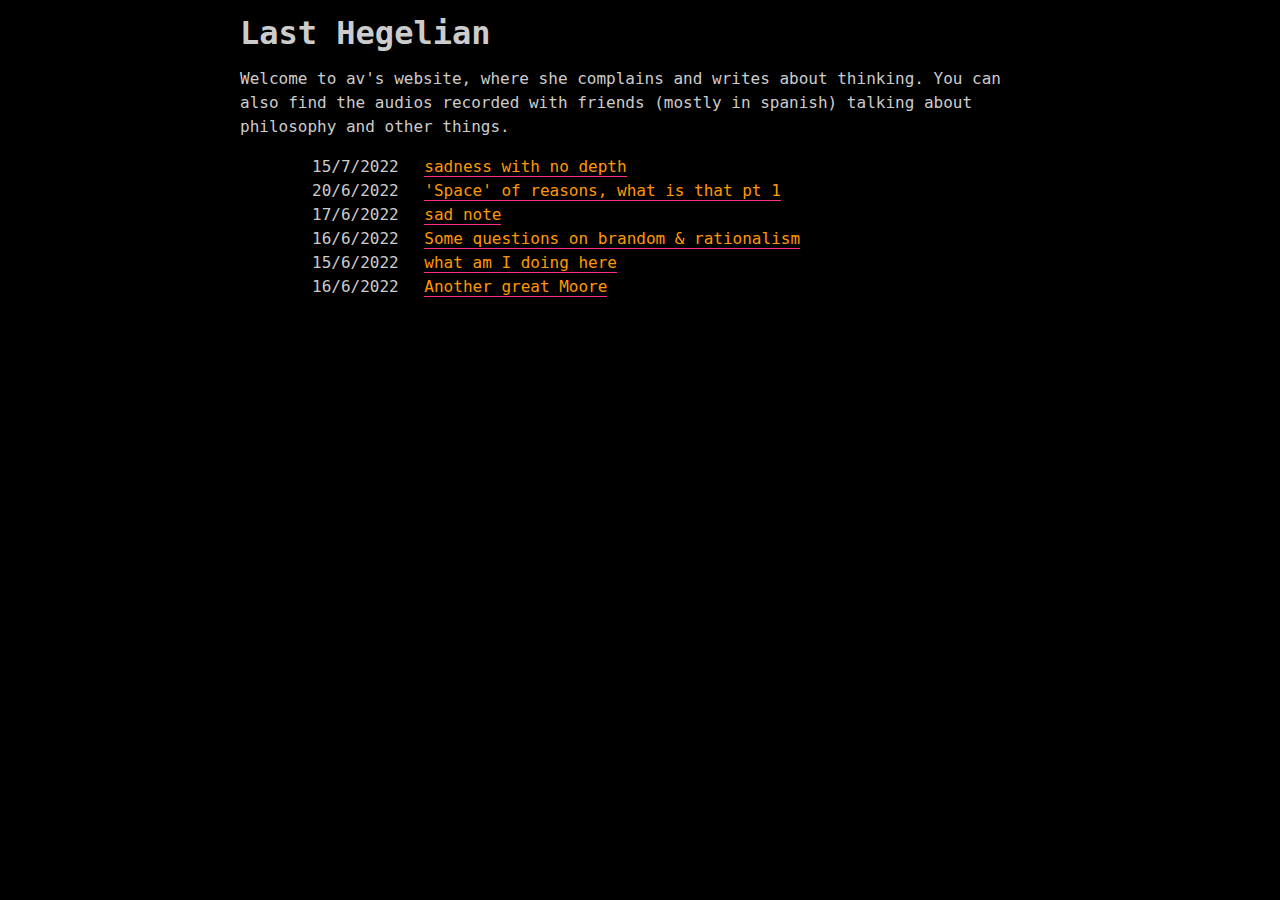
<file: index.html>
<!DOCTYPE html>
<html>
<head>
  <link rel="stylesheet" href="./style.css">
</head>
<body>

<h1>Last Hegelian</h1>
<p>Welcome to av's website, where she complains and writes about thinking. You can also find the audios recorded with friends (mostly in spanish) talking about philosophy and other things.</p>

  <section id="content">
    <ul class="posts_listing">
      
      <div id="posts">
          <div id="date" class="date-time-title">
              <time>15/7/2022</time>
          </div>
          <div class="date-time-title post">
            <a href="blog/sadagain.html"> sadness with no depth </a>
          </div>
        </div>
      
         <div id="posts">
          <div id="date" class="date-time-title">
              <time>20/6/2022</time>
          </div>
          <div class="date-time-title post">
            <a href="blog/space1.html"> 'Space' of reasons, what is that pt 1 </a>
          </div>
        </div>
      
      <div id="posts">
          <div id="date" class="date-time-title">
              <time>17/6/2022</time>
          </div>
          <div class="date-time-title post">
            <a href="blog/blog3.html"> sad note </a>
          </div>
        </div>
      
       <div id="posts">
          <div id="date" class="date-time-title">
              <time>16/6/2022</time>
          </div>
          <div class="date-time-title post">
            <a href="blog/brandomchitchat.html"> Some questions on brandom & rationalism </a>
          </div>
        </div>
      
        <div id="posts">
          <div id="date" class="date-time-title">
              <time>15/6/2022</time>
          </div>
          <div class="date-time-title post">
            <a href="blog/attempt1.html"> what am I doing here </a>
          </div>
        </div>
      
        <div id="posts">
          <div id="date" class="date-time-title">
              <time>16/6/2022</time>
          </div>
          <div class="date-time-title post">
            <a href="blog/blog2.html"> Another great Moore </a>
          </div>
        </div>
         </div>
        </div>
      
    </ul>
  </section>

    </body>
</html>
</body>
</html>
</file>
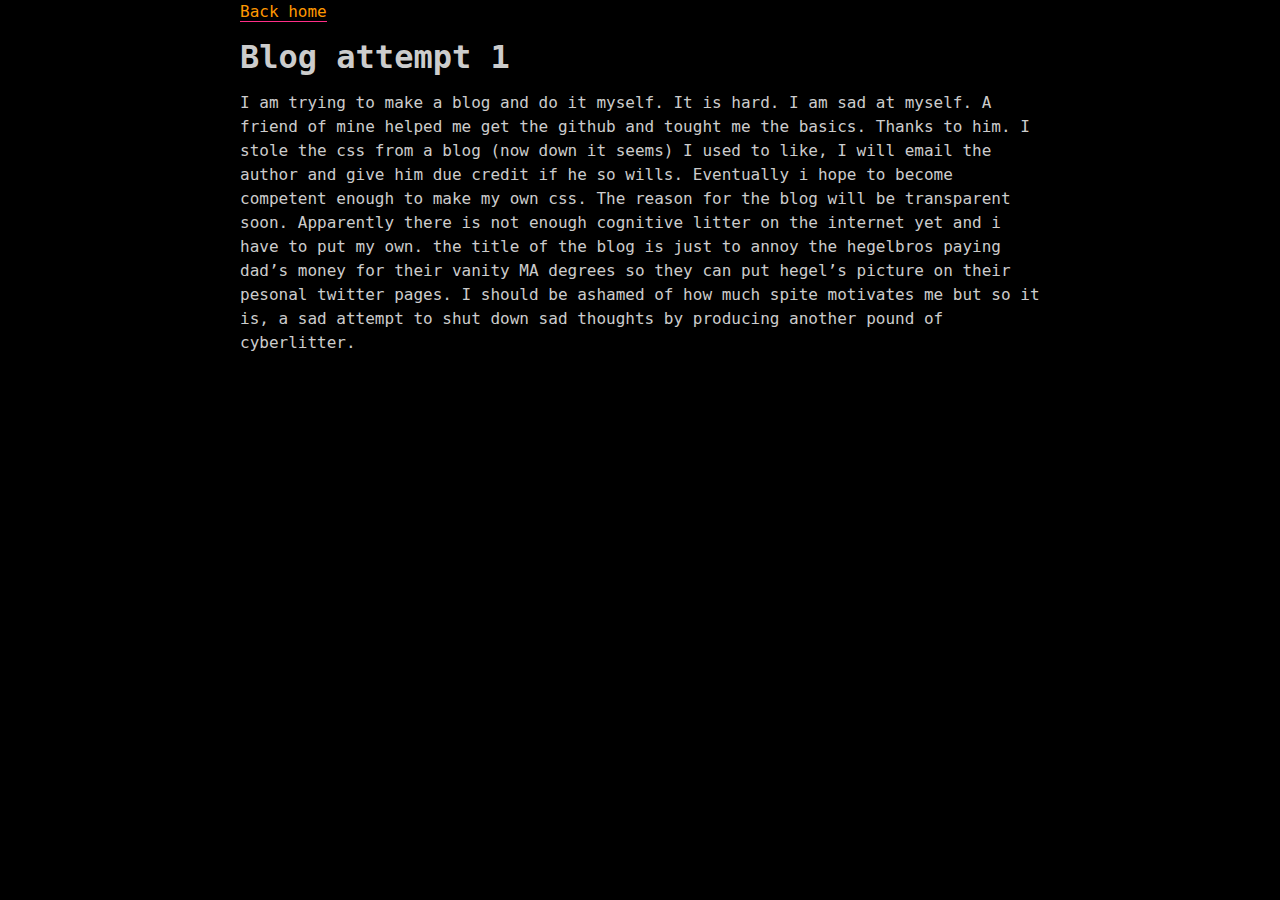
<file: blog/attempt1.html>
<!doctype html>
<html>
  <head>
  <link rel="stylesheet" href="./style.css">
</head>
  <a href="https://avra96.github.io/lasthegelian">Back home</a>
<body>

<h1>Blog attempt 1</h1>
<p>I am trying to make a blog and do it myself. It is hard. I am sad at myself.
  A friend of mine helped me get the github and tought me the basics. Thanks to him. I stole the css from a blog (now down it seems) I used to like, I will email the author and give him due credit if he so wills. Eventually i hope to become competent enough to make my own css. The reason for the blog will be transparent soon. Apparently there is not enough cognitive litter on the internet yet and i have to put my own. the title of the blog is just to annoy the hegelbros paying dad’s money for their vanity MA degrees so they can put hegel’s picture on their pesonal twitter pages. I should be ashamed of how much spite motivates me but so it is, a sad attempt to shut down sad thoughts by producing another pound of cyberlitter. </p>

</body>
</html>
</file>
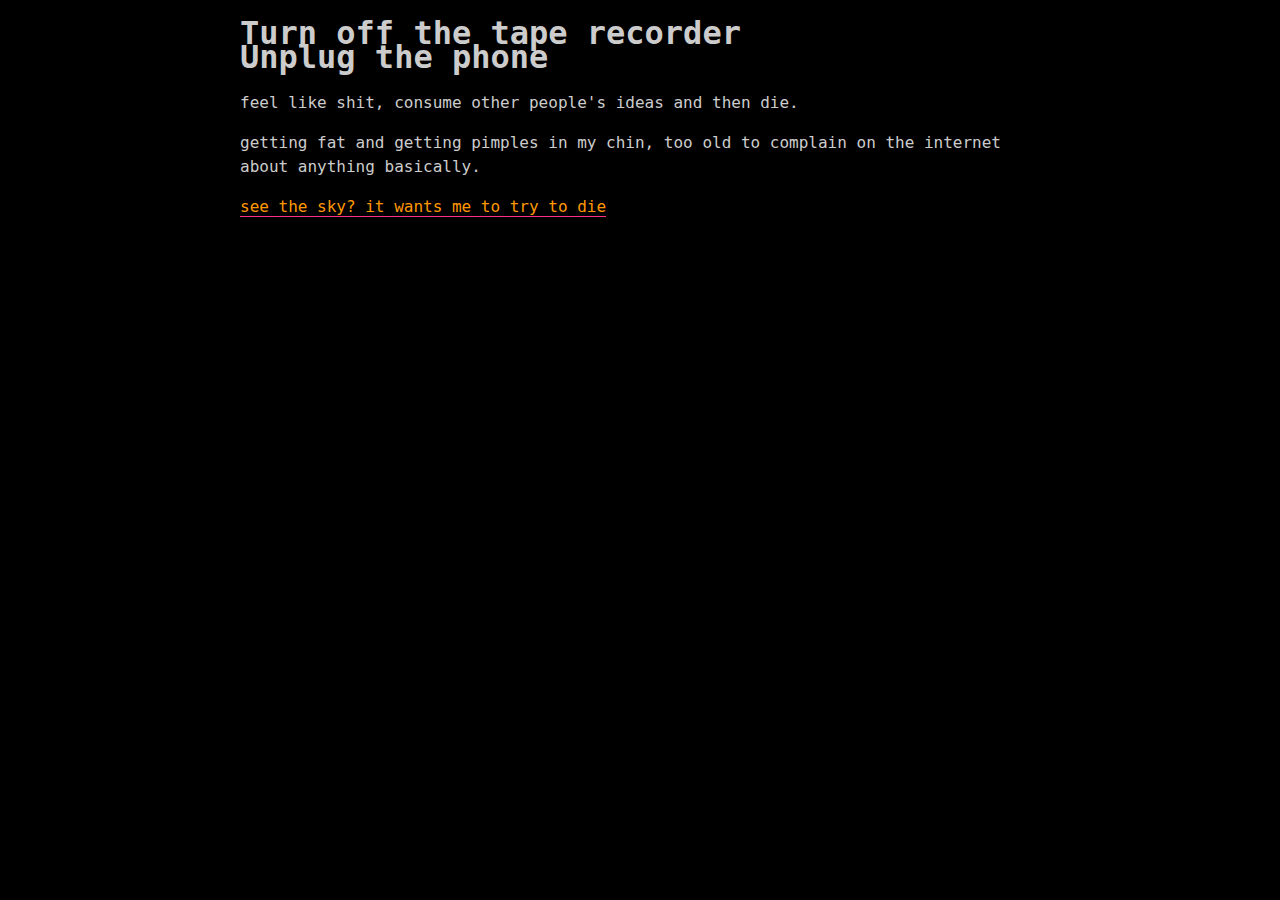
<file: blog/blog2.html>
<!doctype html>
<html>
  <head>
  <link rel="stylesheet" href="./style.css">
</head>
<body>

<h1> Turn off the tape recorder
<br> Unplug the phone </h1>
<p> feel like shit, consume other people's ideas and then die. </p>
  <p> getting fat and getting pimples in my chin, too old to complain on the internet about anything basically. </p>
  <a href="https://www.youtube.com/watch?v=IZLJHnaKph8&t=189s">see the sky? it wants me to try to die</a>

</body>
</html>
</file>
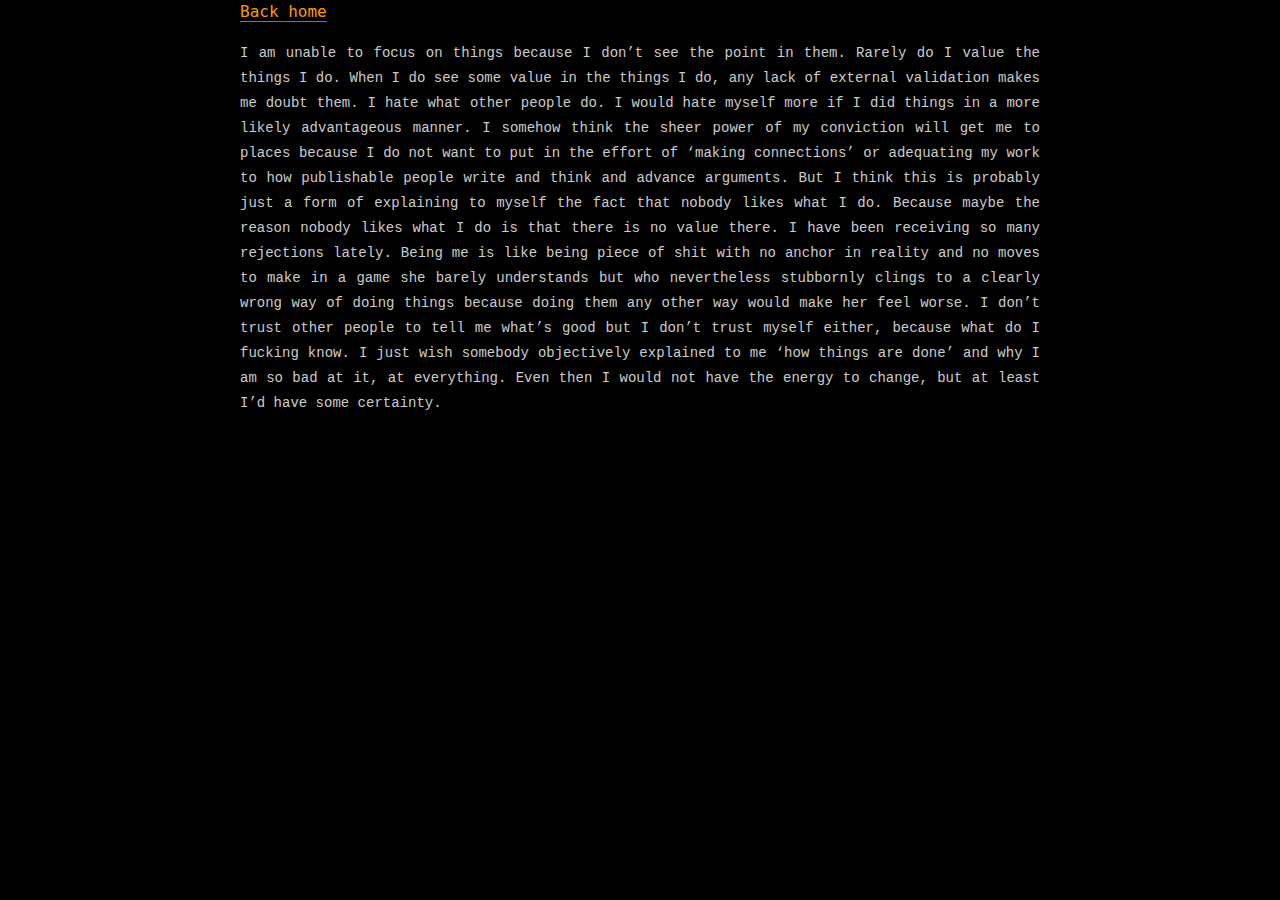
<file: blog/blog3.html>
<!DOCTYPE html>
<html>
<head>
  <link rel="stylesheet" href="./style.css">
</head>
<title>sad note</title>
</head>
<body>

<a href="https://avra96.github.io/lasthegelian/">Back home</a>
  
<p> <p style='margin:0cm;text-align:justify;font-size:16px;font-family:"Mongolian Baiti";'><span style='font-family: "Courier New", courier;'><span style="font-size: 14px;">I am unable to focus on things because I don&rsquo;t see the point in them. Rarely do I value the things I do. When I do see some value in the things I do, any lack of external validation makes me doubt them. I hate what other people do. I would hate myself more if I did things in a more likely advantageous manner. I somehow think the sheer power of my conviction will get me to places because I do not want to put in the effort of &lsquo;making connections&rsquo; or adequating my work to how publishable people write and think and advance arguments. But I think this is probably just a form of explaining to myself the fact that nobody likes what I do. Because maybe the reason nobody likes what I do is that there is no value there. I have been receiving so many rejections lately. Being me is like being piece of shit with no anchor in reality and no moves to make in a game she barely understands but who nevertheless stubbornly clings to a clearly wrong way of doing things because doing them any other way would make her feel worse. I don&rsquo;t trust other people to tell me what&rsquo;s good but I don&rsquo;t trust myself either, because what do I fucking know. I just wish somebody objectively explained to me &lsquo;how things are done&rsquo; and why I am so bad at it, at everything. Even then I would not have the energy to change, but at least I&rsquo;d have some certainty.</span> </span></p>
  <br>
  <br>
</body>
</html>

</body>
</file>
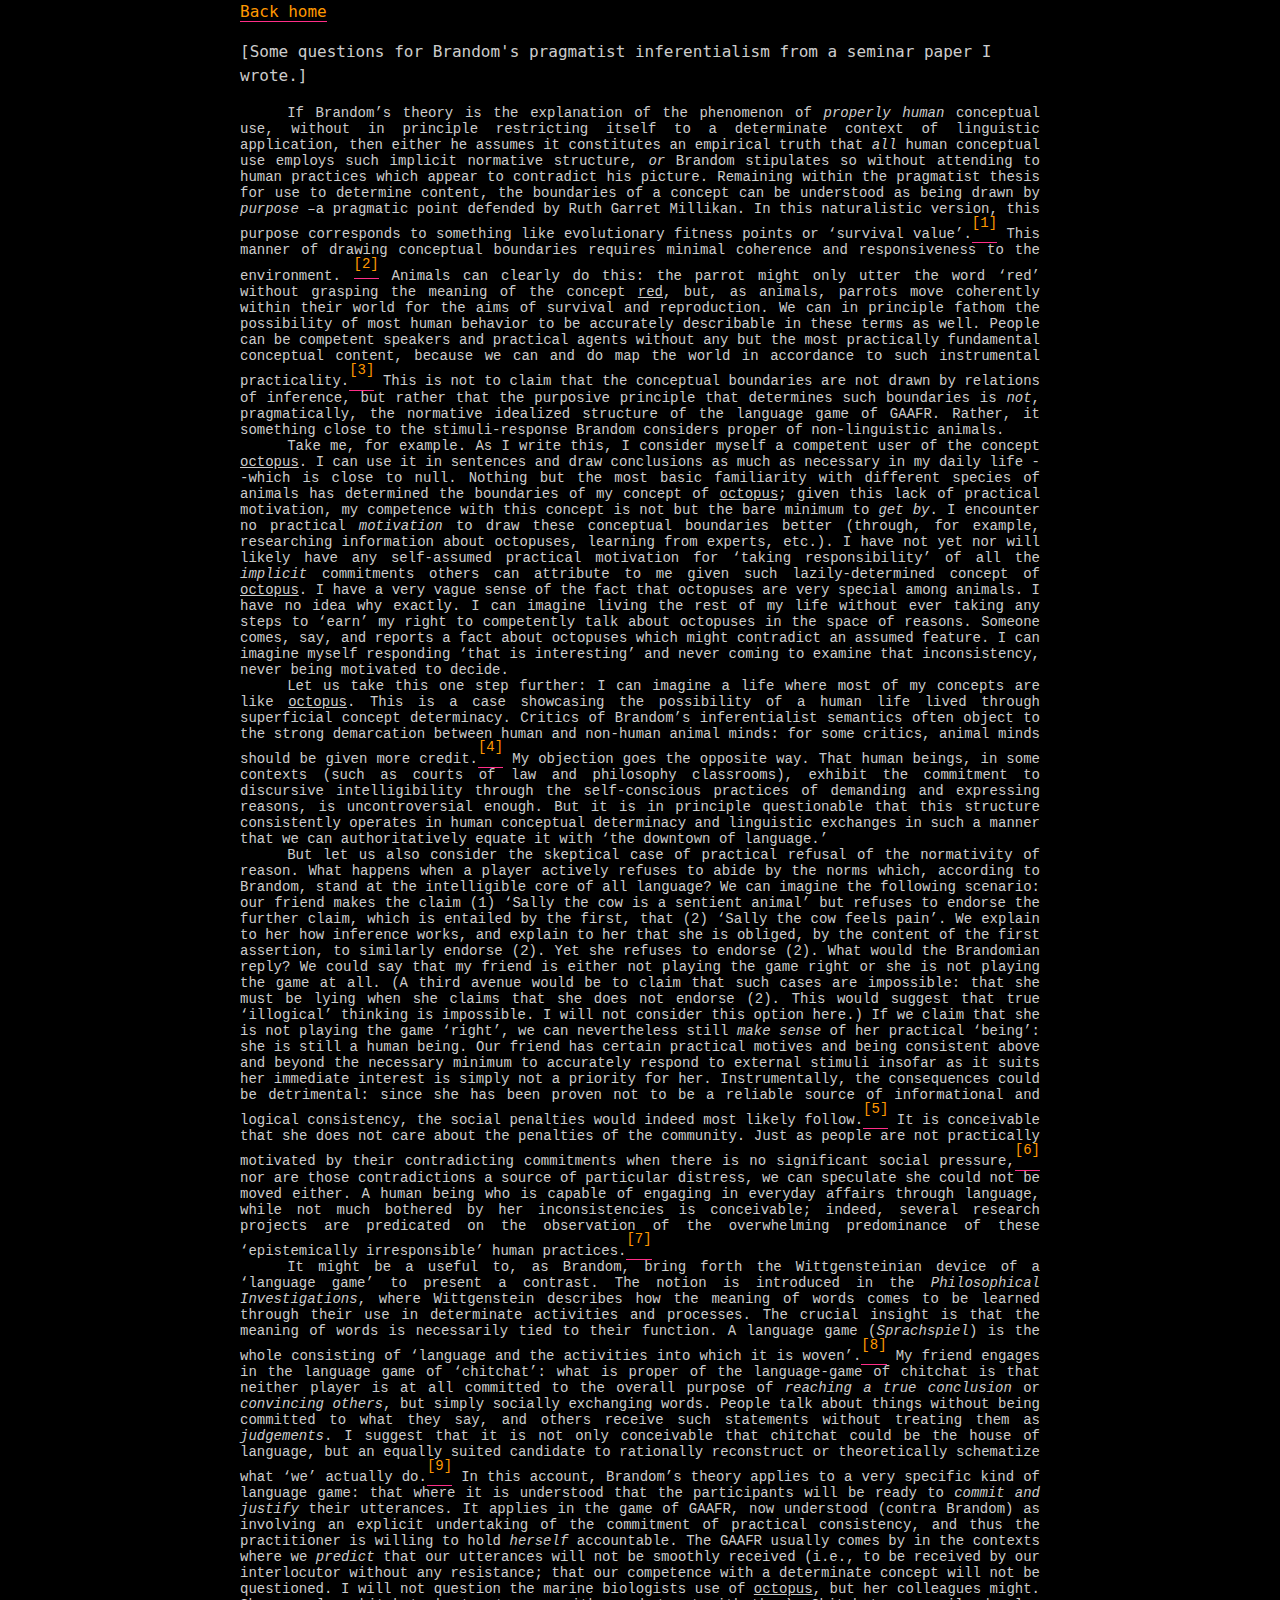
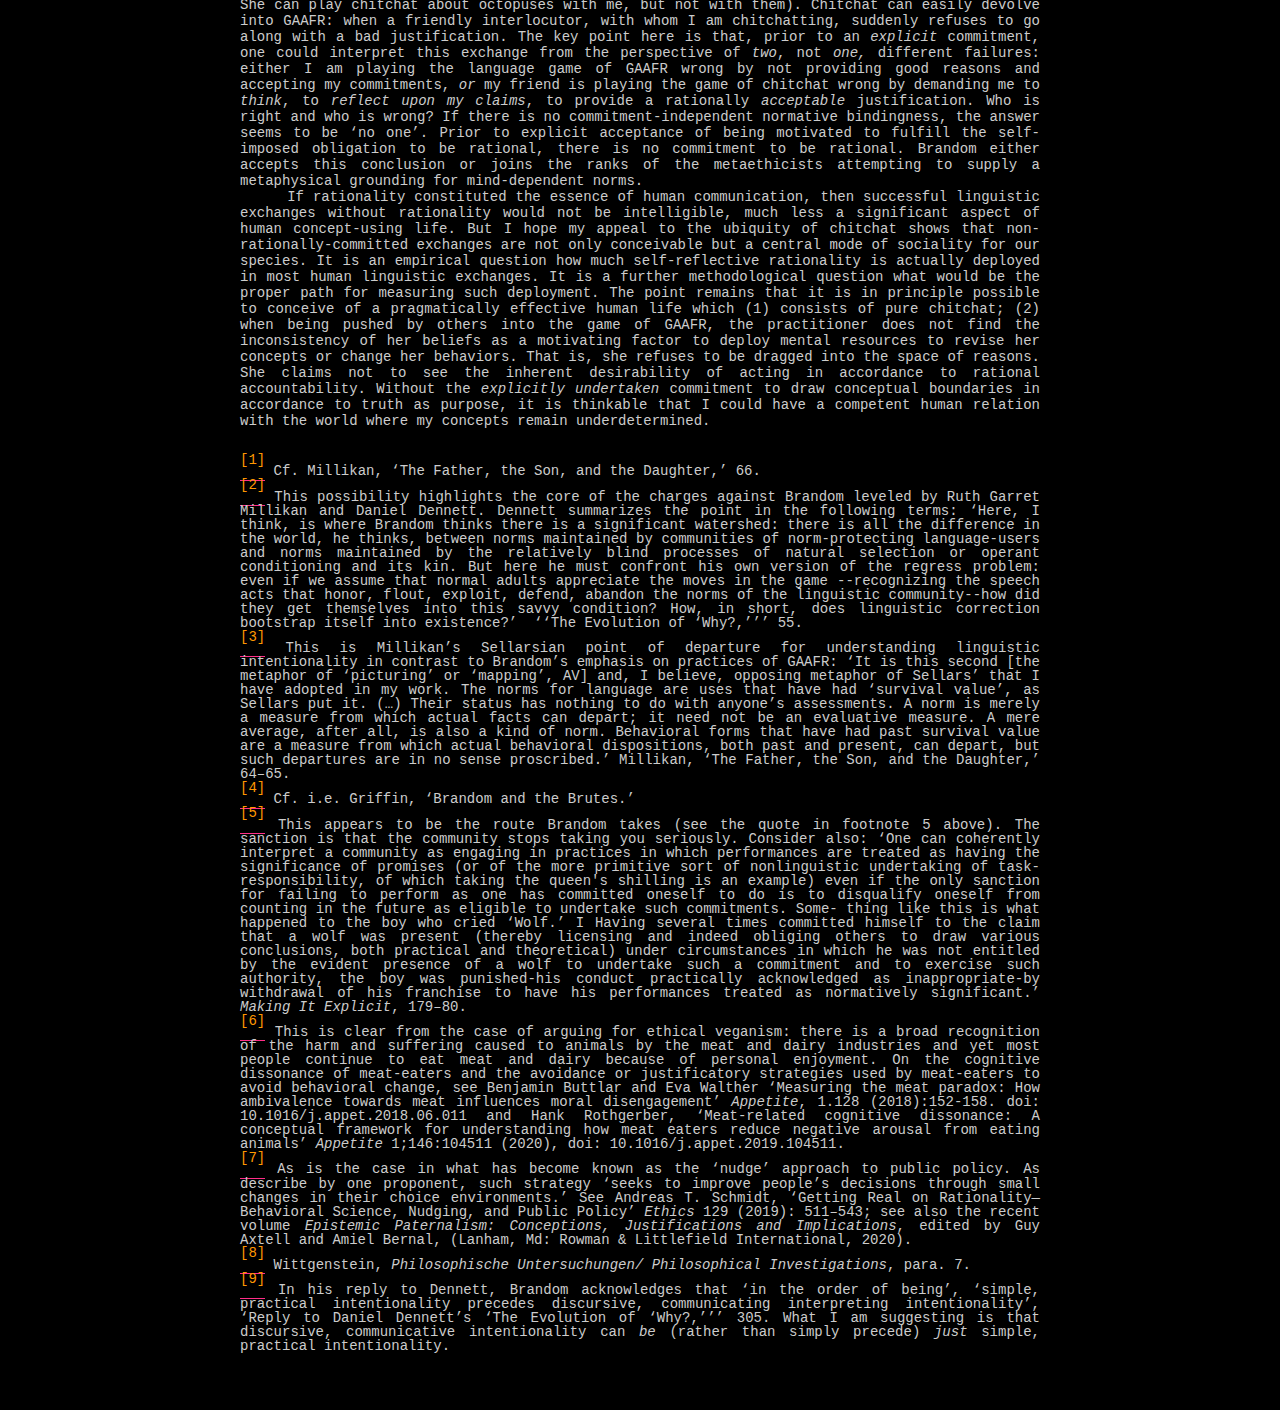
<file: blog/brandomchitchat.html>
<!DOCTYPE html>
<html>
<!DOCTYPE html>
<html>
   <head>
  <link rel="stylesheet" href="./style.css">
</head>
<title>Brandom chitchat</title>
<body>

<a href="https://avra96.github.io/lasthegelian/">Back home</a>
  
<p> [Some questions for Brandom&apos;s pragmatist inferentialism from a seminar paper I wrote.] </p>
<p style='margin-top: 0cm; margin-right: 0cm; margin-bottom: 0cm; text-align: justify; font-size: 16px; font-family: "Mongolian Baiti"; text-indent: 35.4pt; line-height: 1;'><span style='font-family: "Lucida Console", Monaco, monospace; font-size: 14px;'>If Brandom&rsquo;s theory is the explanation of the phenomenon of <em>properly human&nbsp;</em>conceptual use, without in principle restricting itself to a determinate context of linguistic application, then either he assumes it constitutes an empirical truth that <em>all&nbsp;</em>human conceptual use employs such implicit normative structure, <em>or&nbsp;</em>Brandom stipulates so without attending to human practices which appear to contradict his picture. Remaining within the pragmatist thesis for use to determine content, the boundaries of a concept can be understood as being drawn by <em>purpose &ndash;</em>a pragmatic point defended by Ruth Garret Millikan. In this naturalistic version, this purpose corresponds to something like evolutionary fitness points or &lsquo;survival value&rsquo;.<a href="#_ftn1" name="_ftnref1" title=""><span style="vertical-align:super;"><span style="vertical-align:super;">[1]</span></span></a> This manner of drawing conceptual boundaries requires minimal coherence and responsiveness to the environment.</span><span style='vertical-align: super; font-family: "Lucida Console", Monaco, monospace; font-size: 14px;'>&nbsp;<a href="#_ftn2" name="_ftnref2" title=""><span style="vertical-align:super;">[2]</span></a></span><span style='font-family: "Lucida Console", Monaco, monospace; font-size: 14px;'>&nbsp;Animals can clearly do this: the parrot might only utter the word &lsquo;red&rsquo; without grasping the meaning of the concept <u>red</u>, but, as animals, parrots move coherently within their world for the aims of survival and reproduction. We can in principle fathom the possibility of most human behavior to be accurately describable in these terms as well. People can be competent speakers and practical agents without any but the most practically fundamental conceptual content, because we can and do map the world in accordance to such instrumental practicality.<a href="#_ftn3" name="_ftnref3" title=""><span style="vertical-align:super;"><span style="vertical-align:super;">[3]</span></span></a> This is not to claim that the conceptual boundaries are not drawn by relations of inference, but rather that the purposive principle that determines such boundaries is <em>not</em>, pragmatically, the normative idealized structure of the language game of GAAFR. Rather, it something close to the stimuli-response Brandom considers proper of non-linguistic animals.&nbsp;</span></p>
<p style='margin: 0cm; text-align: justify; font-size: 16px; font-family: "Mongolian Baiti"; text-indent: 35.4pt; line-height: 1;'><span style='font-family: "Lucida Console", Monaco, monospace; font-size: 14px;'>Take me, for example. As I write this, I consider myself a competent user of the concept <u>octopus</u>. I can use it in sentences and draw conclusions as much as necessary in my daily life --which is close to null. Nothing but the most basic familiarity with different species of animals has determined the boundaries of my concept of <u>octopus</u>; given this lack of practical motivation, my competence with this concept is not but the bare minimum to <em>get by</em>. I encounter no practical <em>motivation&nbsp;</em>to draw these conceptual boundaries better (through, for example, researching information about octopuses, learning from experts, etc.). I have not yet nor will likely have any self-assumed practical motivation for &lsquo;taking responsibility&rsquo; of all the <em>implicit&nbsp;</em>commitments others can attribute to me given such lazily-determined concept of <u>octopus</u>. I have a very vague sense of the fact that octopuses are very special among animals. I have no idea why exactly. I can imagine living the rest of my life without ever taking any steps to &lsquo;earn&rsquo; my right to competently talk about octopuses in the space of reasons. Someone comes, say, and reports a fact about octopuses which might contradict an assumed feature. I can imagine myself responding &lsquo;that is interesting&rsquo; and never coming to examine that inconsistency, never being motivated to decide.&nbsp;</span></p>
<p style='margin: 0cm; text-align: justify; font-size: 16px; font-family: "Mongolian Baiti"; text-indent: 35.4pt; line-height: 1;'><span style='font-family: "Lucida Console", Monaco, monospace; font-size: 14px;'>Let us take this one step further: I can imagine a life where most of my concepts are like <u>octopus</u>. This is a case showcasing the possibility of a human life lived through superficial concept determinacy. Critics of Brandom&rsquo;s inferentialist semantics often object to the strong demarcation between human and non-human animal minds: for some critics, animal minds should be given more credit.<a href="#_ftn4" name="_ftnref4" title=""><span style="vertical-align:super;"><span style="vertical-align:super;">[4]</span></span></a> My objection goes the opposite way. That human beings, in some contexts (such as courts of law and philosophy classrooms), exhibit the commitment to discursive intelligibility through the self-conscious practices of demanding and expressing reasons, is uncontroversial enough. But it is in principle questionable that this structure consistently operates in human conceptual determinacy and linguistic exchanges in such a manner that we can authoritatively equate it with &lsquo;the downtown of language.&rsquo;&nbsp;</span></p>
<p style='margin: 0cm; text-align: justify; font-size: 16px; font-family: "Mongolian Baiti"; text-indent: 35.4pt; line-height: 1;'><span style='font-family: "Lucida Console", Monaco, monospace; font-size: 14px;'>But let us also consider the skeptical case of practical refusal of the normativity of reason. What happens when a player actively refuses to abide by the norms which, according to Brandom, stand at the intelligible core of all language? We can imagine the following scenario: our friend makes the claim (1) &lsquo;Sally the cow is a sentient animal&rsquo; but refuses to endorse the further claim, which is entailed by the first, that (2) &lsquo;Sally the cow feels pain&rsquo;. We explain to her how inference works, and explain to her that she is obliged, by the content of the first assertion, to similarly endorse (2). Yet she refuses to endorse (2). What would the Brandomian reply? We could say that my friend is either not playing the game right or she is not playing the game at all. (A third avenue would be to claim that such cases are impossible: that she must be lying when she claims that she does not endorse (2). This would suggest that true &lsquo;illogical&rsquo; thinking is impossible. I will not consider this option here.) If we claim that she is not playing the game &lsquo;right&rsquo;, we can nevertheless still <em>make sense</em> of her practical &lsquo;being&rsquo;: she is still a human being. Our friend has certain practical motives and being consistent above and beyond the necessary minimum to accurately respond to external stimuli insofar as it suits her immediate interest is simply not a priority for her. Instrumentally, the consequences could be detrimental: since she has been proven not to be a reliable source of informational and logical consistency, the social penalties would indeed most likely follow.<a href="#_ftn5" name="_ftnref5" title=""><span style="vertical-align:super;"><span style="vertical-align:super;">[5]</span></span></a> It is conceivable that she does not care about the penalties of the community. Just as people are not practically motivated by their contradicting commitments when there is no significant social pressure,<a href="#_ftn6" name="_ftnref6" title=""><span style="vertical-align:super;"><span style="vertical-align:super;">[6]</span></span></a> nor are those contradictions a source of particular distress, we can speculate she could not be moved either. A human being who is capable of engaging in everyday affairs through language, while not much bothered by her inconsistencies is conceivable; indeed, several research projects are predicated on the observation of the overwhelming predominance of these &lsquo;epistemically irresponsible&rsquo; human practices.<a href="#_ftn7" name="_ftnref7" title=""><span style="vertical-align:super;"><span style="vertical-align:super;">[7]</span></span></a>&nbsp;</span></p>
<p style='margin: 0cm; text-align: justify; font-size: 16px; font-family: "Mongolian Baiti"; text-indent: 35.4pt; line-height: 1;'><span style='font-family: "Lucida Console", Monaco, monospace; font-size: 14px;'>It might be a useful to, as Brandom, bring forth the Wittgensteinian device of a &lsquo;language game&rsquo; to present a contrast. The notion is introduced in the <em>Philosophical Investigations</em>, where Wittgenstein describes how the meaning of words comes to be learned through their use in determinate activities and processes. The crucial insight is that the meaning of words is necessarily tied to their function. A language game (<em>Sprachspiel</em>) is the whole consisting of &lsquo;language and the activities into which it is woven&rsquo;.<a href="#_ftn8" name="_ftnref8" title=""><span style="vertical-align:super;"><span style="vertical-align:super;">[8]</span></span></a> My friend engages in the language game of &lsquo;chitchat&rsquo;: what is proper of the language-game of chitchat is that neither player is at all committed to the overall purpose of <em>reaching a true conclusion</em> or <em>convincing others</em>, but simply socially exchanging words. People talk about things without being committed to what they say, and others receive such statements without treating them as <em>judgements</em>. I suggest that it is not only conceivable that chitchat could be the house of language, but an equally suited candidate to rationally reconstruct or theoretically schematize what &lsquo;we&rsquo; actually do.<a href="#_ftn9" name="_ftnref9" title=""><span style="vertical-align:super;"><span style="vertical-align:super;">[9]</span></span></a> In this account, Brandom&rsquo;s theory applies to a very specific kind of language game: that where it is understood that the participants will be ready to <em>commit and justify</em> their utterances. It applies in the game of GAAFR, now understood (contra Brandom) as involving an explicit undertaking of the commitment of practical consistency, and thus the practitioner is willing to hold <em>herself&nbsp;</em>accountable. The GAAFR usually comes by in the contexts where we <em>predict&nbsp;</em>that our utterances will not be smoothly received (i.e., to be received by our interlocutor without any resistance; that our competence with a determinate concept will not be questioned. I will not question the marine biologists use of <u>octopus</u>, but her colleagues might. She can play chitchat about octopuses with me, but not with them). Chitchat can easily devolve into GAAFR: when a friendly interlocutor, with whom I am chitchatting, suddenly refuses to go along with a bad justification. The key point here is that, prior to an <em>explicit</em> commitment, one could interpret this exchange from the perspective of <em>two</em>, not <em>one,&nbsp;</em>different failures: either I am playing the language game of GAAFR wrong by not providing good reasons and accepting my commitments, <em>or</em> my friend is playing the game of chitchat wrong by demanding me to <em>think</em>, to <em>reflect upon my claims</em>, to provide a rationally <em>acceptable&nbsp;</em>justification. Who is right and who is wrong? If there is no commitment-independent normative bindingness, the answer seems to be &lsquo;no one&rsquo;. Prior to explicit acceptance of being motivated to fulfill the self-imposed<em>&nbsp;</em>obligation to be rational, there is no commitment to be rational. Brandom either accepts this conclusion or joins the ranks of the metaethicists attempting to supply a metaphysical grounding for mind-dependent norms.&nbsp;</span></p>
<p style='margin: 0cm; text-align: justify; font-size: 16px; font-family: "Mongolian Baiti"; text-indent: 35.4pt; line-height: 1;'><span style='font-family: "Lucida Console", Monaco, monospace; font-size: 14px;'>If rationality constituted the essence of human communication, then successful linguistic exchanges without rationality would not be intelligible, much less a significant aspect of human concept-using life. But I hope my appeal to the ubiquity of chitchat shows that non-rationally-committed exchanges are not only conceivable but a central mode of sociality for our species. It is an empirical question how much self-reflective rationality is actually deployed in most human linguistic exchanges. It is a further methodological question what would be the proper path for measuring such deployment. The point remains that it is in principle possible to conceive of a pragmatically effective human life which (1) consists of pure chitchat; (2) when being pushed by others into the game of GAAFR, the practitioner does not find the inconsistency of her beliefs as a motivating factor to deploy mental resources to revise her concepts or change her behaviors. That is, she refuses to be dragged into the space of reasons. She claims not to see the inherent desirability of acting in accordance to rational accountability. Without the <em>explicitly undertaken&nbsp;</em>commitment to draw conceptual boundaries in accordance to truth as purpose, it is thinkable that I could have a competent human relation with the world where my concepts remain underdetermined. &nbsp;</span></p>
<div style='margin:0cm;text-align:justify;font-size:16px;font-family:"Mongolian Baiti";'><span style='font-family: "Lucida Console", Monaco, monospace; font-size: 14px;'><br></span>
    <div id="ftn1" style='margin:0cm;text-align:justify;font-size:16px;font-family:"Mongolian Baiti";'>
        <p style='margin: 0cm; text-align: justify; font-size: 13px; font-family: "Mongolian Baiti"; line-height: 1;'><span style='font-family: "Lucida Console", Monaco, monospace; font-size: 14px;'><a href="#_ftnref1" name="_ftn1" title=""><span style="vertical-align:super;"><span style="vertical-align:super;">[1]</span></span></a> Cf. Millikan, &lsquo;The Father, the Son, and the Daughter,&rsquo; 66.</span></p>
    </div>
    <div id="ftn2" style='margin:0cm;text-align:justify;font-size:16px;font-family:"Mongolian Baiti";'>
        <p style='margin: 0cm; text-align: justify; font-size: 13px; font-family: "Mongolian Baiti"; line-height: 1;'><span style='font-family: "Lucida Console", Monaco, monospace; font-size: 14px;'><a href="#_ftnref2" name="_ftn2" title=""><span style="vertical-align:super;"><span style="vertical-align:super;">[2]</span></span></a> This possibility highlights the core of the charges against Brandom leveled by Ruth Garret Millikan and Daniel Dennett. Dennett summarizes the point in the following terms: &lsquo;Here, I think, is where Brandom thinks there is a significant watershed: there is all the difference in the world, he thinks, between norms maintained by communities of norm-protecting language-users and norms maintained by the relatively blind processes of natural selection or operant conditioning and its kin. But here he must confront his own version of the regress problem: even if we assume that normal adults appreciate the moves in the game --recognizing the speech acts that honor, flout, exploit, defend, abandon the norms of the linguistic community--how did they get themselves into this savvy condition? How, in short, does linguistic correction bootstrap itself into existence?&rsquo; &nbsp;&lsquo;&lsquo;The Evolution of &lsquo;Why?,&rsquo;&rsquo;&rsquo; 55.</span></p>
    </div>
    <div id="ftn3" style='margin:0cm;text-align:justify;font-size:16px;font-family:"Mongolian Baiti";'>
        <p style='margin: 0cm; text-align: justify; font-size: 13px; font-family: "Mongolian Baiti"; line-height: 1;'><span style='font-family: "Lucida Console", Monaco, monospace; font-size: 14px;'><a href="#_ftnref3" name="_ftn3" title=""><span style="vertical-align:super;"><span style="vertical-align:super;">[3]</span></span></a> This is Millikan&rsquo;s Sellarsian point of departure for understanding linguistic intentionality in contrast to Brandom&rsquo;s emphasis on practices of GAAFR: &lsquo;It is this second [the metaphor of &lsquo;picturing&rsquo; or &lsquo;mapping&rsquo;, AV] and, I believe, opposing metaphor of Sellars&rsquo; that I have adopted in my work. The norms for language are uses that have had &lsquo;survival value&rsquo;, as Sellars put it. (&hellip;) Their status has nothing to do with anyone&rsquo;s assessments. A norm is merely a measure from which actual facts can depart; it need not be an evaluative measure. A mere average, after all, is also a kind of norm. Behavioral forms that have had past survival value are a measure from which actual behavioral dispositions, both past and present, can depart, but such departures are in no sense proscribed.&rsquo; Millikan, &lsquo;The Father, the Son, and the Daughter,&rsquo; 64&ndash;65.&nbsp;</span></p>
    </div>
    <div id="ftn4" style='margin:0cm;text-align:justify;font-size:16px;font-family:"Mongolian Baiti";'>
        <p style='margin: 0cm; text-align: justify; font-size: 13px; font-family: "Mongolian Baiti"; line-height: 1;'><span style='font-family: "Lucida Console", Monaco, monospace; font-size: 14px;'><a href="#_ftnref4" name="_ftn4" title=""><span style="vertical-align:super;"><span style="vertical-align:super;">[4]</span></span></a> Cf. i.e. Griffin, &lsquo;Brandom and the Brutes.&rsquo;</span></p>
    </div>
    <div id="ftn5" style='margin:0cm;text-align:justify;font-size:16px;font-family:"Mongolian Baiti";'>
        <p style='margin: 0cm; text-align: justify; font-size: 13px; font-family: "Mongolian Baiti"; line-height: 1;'><span style='font-family: "Lucida Console", Monaco, monospace; font-size: 14px;'><a href="#_ftnref5" name="_ftn5" title=""><span style="vertical-align:super;"><span style="vertical-align:super;">[5]</span></span></a> This appears to be the route Brandom takes (see the quote in footnote 5 above). The sanction is that the community stops taking you seriously. Consider also: &lsquo;One can coherently interpret a community as engaging in practices in which performances are treated as having the significance of promises (or of the more primitive sort of nonlinguistic undertaking of task-responsibility, of which taking the queen&apos;s shilling is an example) even if the only sanction for failing to perform as one has committed oneself to do is to disqualify oneself from counting in the future as eligible to undertake such commitments. Some- thing like this is what happened to the boy who cried &lsquo;Wolf.&rsquo; I Having several times committed himself to the claim that a wolf was present (thereby licensing and indeed obliging others to draw various conclusions, both practical and theoretical) under circumstances in which he was not entitled by the evident presence of a wolf to undertake such a commitment and to exercise such authority, the boy was punished-his conduct practically acknowledged as inappropriate-by withdrawal of his franchise to have his performances treated as normatively significant.&rsquo; <em>Making It Explicit</em>, 179&ndash;80.&nbsp;</span></p>
    </div>
    <div id="ftn6" style='margin:0cm;text-align:justify;font-size:16px;font-family:"Mongolian Baiti";'>
        <p style='margin: 0cm; text-align: justify; font-size: 13px; font-family: "Mongolian Baiti"; line-height: 1;'><span style='font-family: "Lucida Console", Monaco, monospace; font-size: 14px;'><a href="#_ftnref6" name="_ftn6" title=""><span style="vertical-align:super;"><span style="vertical-align:super;">[6]</span></span></a> This is clear from the case of arguing for ethical veganism: there is a broad recognition of the harm and suffering caused to animals by the meat and dairy industries and yet most people continue to eat meat and dairy because of personal enjoyment. On the cognitive dissonance of meat-eaters and the avoidance or justificatory strategies used by meat-eaters to avoid behavioral change, see Benjamin Buttlar and Eva Walther &lsquo;Measuring the meat paradox: How ambivalence towards meat influences moral disengagement&rsquo; <em>Appetite</em>, 1.128 (2018):152-158. doi: 10.1016/j.appet.2018.06.011 and Hank Rothgerber, &lsquo;Meat-related cognitive dissonance: A conceptual framework for understanding how meat eaters reduce negative arousal from eating animals&rsquo; <em>Appetite</em> 1;146:104511 (2020), doi: 10.1016/j.appet.2019.104511. &nbsp;</span></p>
    </div>
    <div id="ftn7" style='margin:0cm;text-align:justify;font-size:16px;font-family:"Mongolian Baiti";'>
        <p style='margin: 0cm; text-align: justify; font-size: 13px; font-family: "Mongolian Baiti"; line-height: 1;'><span style='font-family: "Lucida Console", Monaco, monospace; font-size: 14px;'><a href="#_ftnref7" name="_ftn7" title=""><span style="vertical-align:super;"><span style="vertical-align:super;">[7]</span></span></a> As is the case in what has become known as the &lsquo;nudge&rsquo; approach to public policy. As describe by one proponent, such strategy &lsquo;seeks to improve people&rsquo;s decisions through small changes in their choice environments.&rsquo; See Andreas T. Schmidt, &lsquo;Getting Real on Rationality&mdash;Behavioral Science, Nudging, and Public Policy&rsquo; <em>Ethics</em> 129 (2019): 511&ndash;543; see also the recent volume <em>Epistemic Paternalism: Conceptions, Justifications and Implications</em>, edited by Guy Axtell&nbsp;and Amiel Bernal, (Lanham, Md: Rowman &amp; Littlefield International, 2020).</span></p>
    </div>
    <div id="ftn8" style='margin:0cm;text-align:justify;font-size:16px;font-family:"Mongolian Baiti";'>
        <p style='margin: 0cm; text-align: justify; font-size: 13px; font-family: "Mongolian Baiti"; line-height: 1;'><span style='font-family: "Lucida Console", Monaco, monospace; font-size: 14px;'><a href="#_ftnref8" name="_ftn8" title=""><span style="vertical-align:super;"><span style="vertical-align:super;">[8]</span></span></a> Wittgenstein, <em>Philosophische Untersuchungen/ Philosophical Investigations</em>, para.&nbsp;7.</span></p>
    </div>
    <div id="ftn9" style='margin:0cm;text-align:justify;font-size:16px;font-family:"Mongolian Baiti";'>
        <p style='margin: 0cm; text-align: justify; font-size: 13px; font-family: "Mongolian Baiti"; line-height: 1;'><span style='font-family: "Lucida Console", Monaco, monospace; font-size: 14px;'><a href="#_ftnref9" name="_ftn9" title=""><span style="vertical-align:super;"><span style="vertical-align:super;">[9]</span></span></a> In his reply to Dennett, Brandom acknowledges that &lsquo;in the order of being&rsquo;, &lsquo;simple, practical intentionality precedes discursive, communicating interpreting intentionality&rsquo;, &lsquo;Reply to Daniel Dennett&rsquo;s &lsquo;The Evolution of &lsquo;Why?,&rsquo;&rsquo;&rsquo; 305. What I am suggesting is that discursive, communicative intentionality can <em>be&nbsp;</em>(rather than simply precede) <em>just</em> simple, practical intentionality.</span></p>
    </div>
</div>
    </div>
</div>

</body>
</html>

</body>
</file>
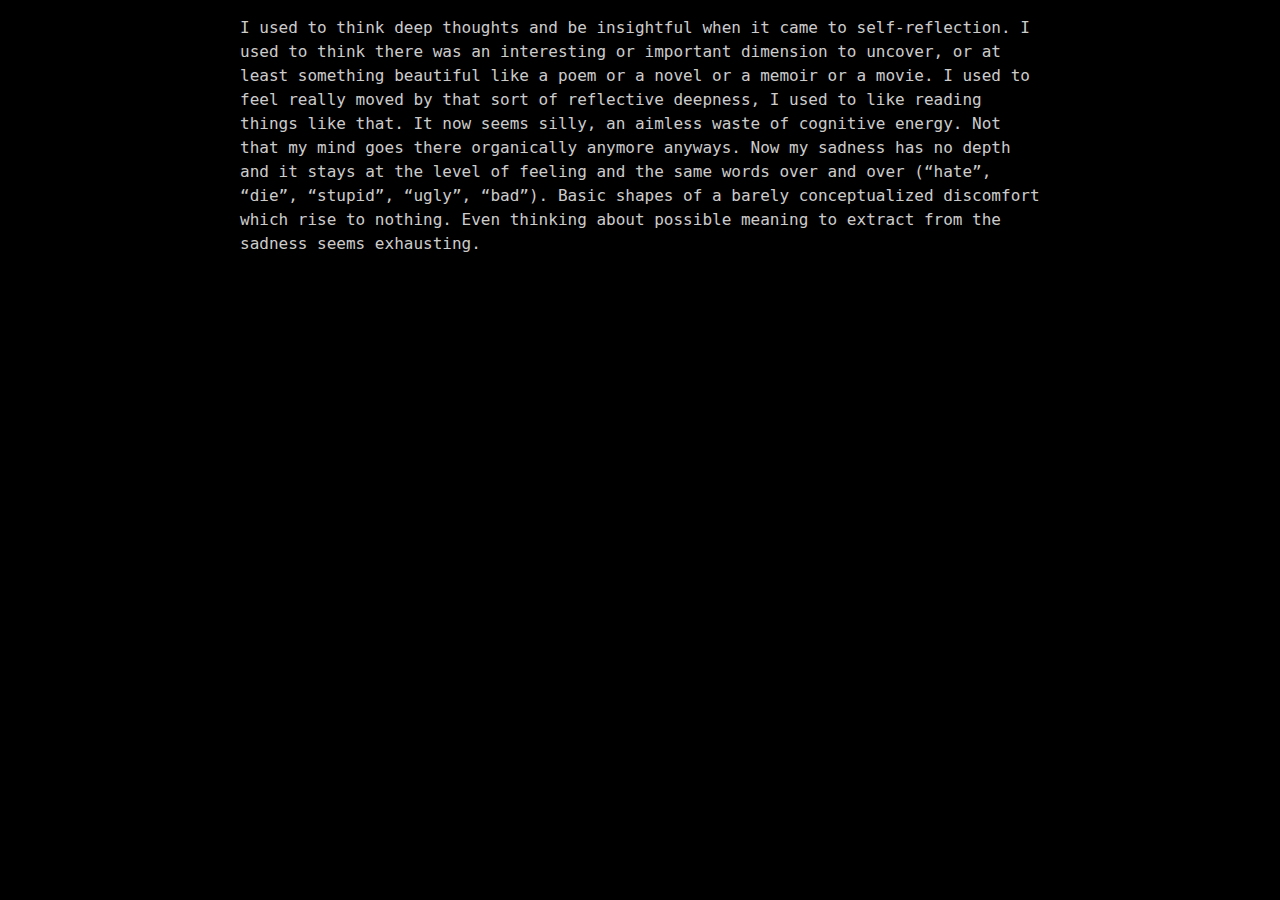
<file: blog/sadagain.html>
<!DOCTYPE html>
<html>
<!DOCTYPE html>
<html>
   <head>
  <link rel="stylesheet" href="./style.css">
</head>
<title> My sadness has no depth </title>
<p>
I used to think deep thoughts and be insightful when it came to self-reflection. I used to think there was an interesting or important dimension to uncover, or at least something beautiful like a poem or a novel or a memoir or a movie. I used to feel really moved by that sort of reflective deepness, I used to like reading things like that. It now seems silly, an aimless waste of cognitive energy. Not that my mind goes there organically anymore anyways. Now my sadness has no depth and it stays at the level of feeling and the same words over and over (“hate”, “die”, “stupid”, “ugly”, “bad”). Basic shapes of a barely conceptualized discomfort which rise to nothing. Even thinking about possible meaning to extract from the sadness seems exhausting.
</p>
<body>

  <br>
  <br>
  </html>

</body>
</file>
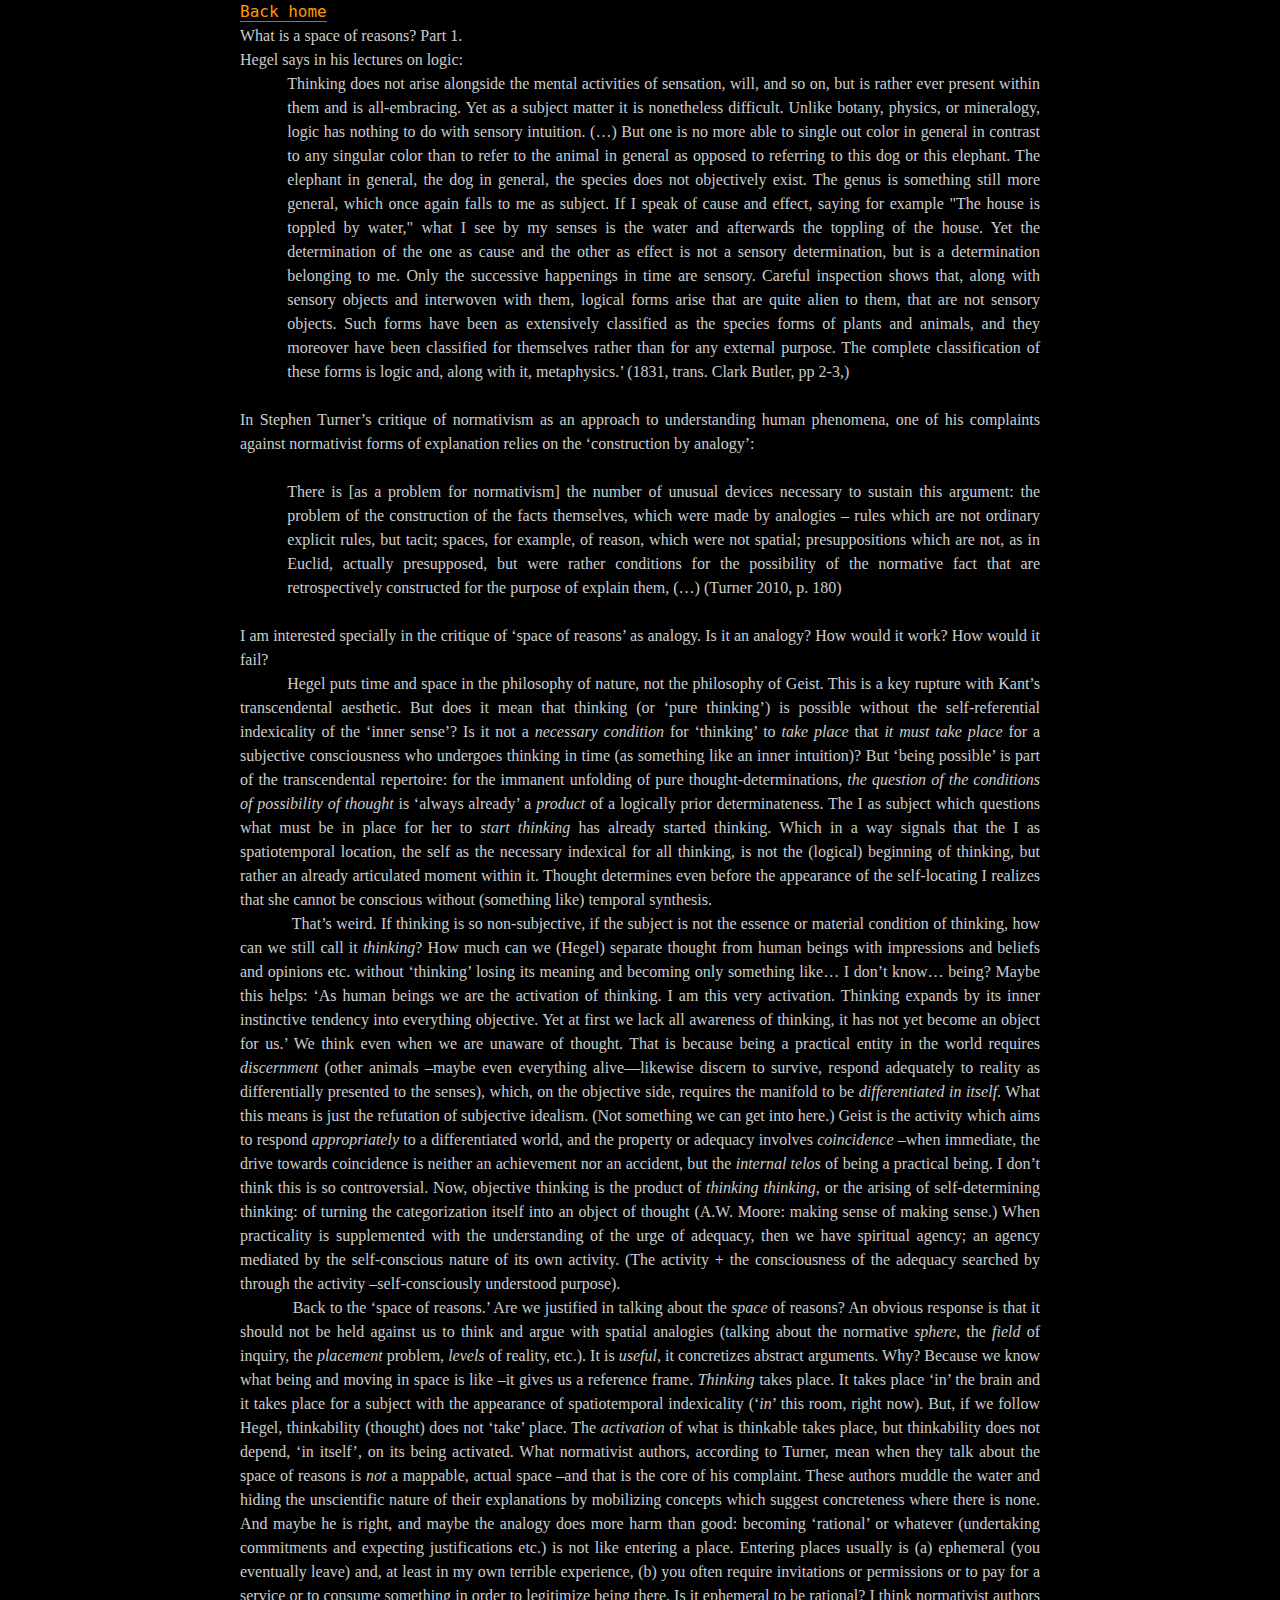
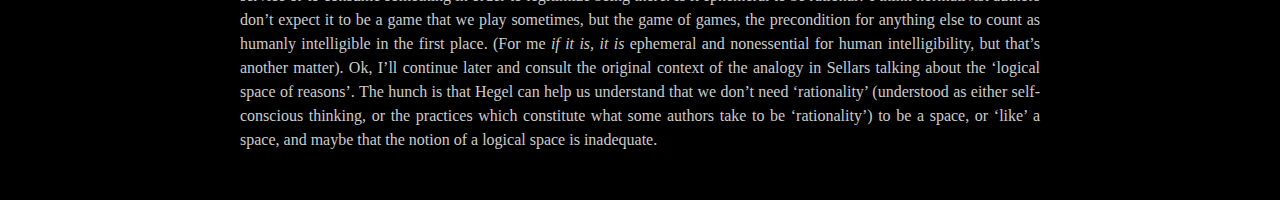
<file: blog/space1.html>
<!DOCTYPE html>
<html>
<!DOCTYPE html>
<html>
   <head>
  <link rel="stylesheet" href="./style.css">
</head>
<title>Brandom chitchat</title>
<body>

<a href="https://avra96.github.io/lasthegelian/">Back home</a>
  <p style='margin:0cm;text-align:justify;font-size:16px;font-family:"Mongolian Baiti";'>What is a space of reasons? Part 1. &nbsp;</p>
<p style='margin:0cm;text-align:justify;font-size:16px;font-family:"Mongolian Baiti";'>Hegel says in his lectures on logic:&nbsp;</p>
<p style='margin:0cm;text-align:justify;font-size:16px;font-family:"Mongolian Baiti";margin-left:35.4pt;'>Thinking does not arise alongside the mental activities of sensation, will, and so on, but is rather ever present within them and is all-embracing. Yet as a subject matter it is nonetheless difficult. Unlike botany, physics, or mineralogy, logic has nothing to do with sensory intuition. (&hellip;) But one is no more able to single out color in general in contrast to any singular color than to refer to the animal in general as opposed to referring to this dog or this elephant. The elephant in general, the dog in general, the species does not objectively exist. The genus is something still more general, which once again falls to me as subject. If I speak of cause and effect, saying for example &quot;The house is toppled by water,&quot; what I see by my senses is the water and afterwards the toppling of the house. Yet the determination of the one as cause and the other as effect is not a sensory determination, but is a determination belonging to me. Only the successive happenings in time are sensory. Careful inspection shows that, along with sensory objects and interwoven with them, logical forms arise that are quite alien to them, that are not sensory objects. Such forms have been as extensively classified as the species forms of plants and animals, and they moreover have been classified for themselves rather than for any external purpose. The complete classification of these forms is logic and, along with it, metaphysics.&rsquo; (1831, trans. Clark Butler, pp 2-3,)</p>
<p style='margin:0cm;text-align:justify;font-size:16px;font-family:"Mongolian Baiti";'>&nbsp;</p>
<p style='margin:0cm;text-align:justify;font-size:16px;font-family:"Mongolian Baiti";'>In Stephen Turner&rsquo;s critique of normativism as an approach to understanding human phenomena, one of his complaints against normativist forms of explanation relies on the &lsquo;construction by analogy&rsquo;:</p>
<p style='margin:0cm;text-align:justify;font-size:16px;font-family:"Mongolian Baiti";'>&nbsp;</p>
<p style='margin:0cm;text-align:justify;font-size:16px;font-family:"Mongolian Baiti";margin-left:35.4pt;'>There is [as a problem for normativism] the number of unusual devices necessary to sustain this argument: the problem of the construction of the facts themselves, which were made by analogies &ndash; rules which are not ordinary explicit rules, but tacit; spaces, for example, of reason, which were not spatial; presuppositions which are not, as in Euclid, actually presupposed, but were rather conditions for the possibility of the normative fact that are retrospectively constructed for the purpose of explain them, (&hellip;) (Turner 2010, p. 180)</p>
<p style='margin:0cm;text-align:justify;font-size:16px;font-family:"Mongolian Baiti";'>&nbsp; &nbsp; &nbsp; &nbsp; &nbsp; &nbsp;&nbsp;</p>
<p style='margin:0cm;text-align:justify;font-size:16px;font-family:"Mongolian Baiti";'>I am interested specially in the critique of &lsquo;space of reasons&rsquo; as analogy. Is it an analogy? How would it work? How would it fail?&nbsp;</p>
<p style='margin:0cm;text-align:justify;font-size:16px;font-family:"Mongolian Baiti";text-indent:35.4pt;'>Hegel puts time and space in the philosophy of nature, not the philosophy of Geist. This is a key rupture with Kant&rsquo;s transcendental aesthetic. But does it mean that thinking (or &lsquo;pure thinking&rsquo;) is possible without the self-referential indexicality of the &lsquo;inner sense&rsquo;? Is it not a <em>necessary condition&nbsp;</em>for &lsquo;thinking&rsquo; to <em>take place&nbsp;</em>that <em>it must take place&nbsp;</em>for a subjective consciousness who undergoes thinking in time (as something like an inner intuition)? But &lsquo;being possible&rsquo; is part of the transcendental repertoire: for the immanent unfolding of pure thought-determinations, <em>the question of the conditions of possibility of thought&nbsp;</em>is &lsquo;always already&rsquo; a <em>product&nbsp;</em>of a logically prior determinateness. The I as subject which questions what must be in place for her to <em>start thinking&nbsp;</em>has already started thinking. Which in a way signals that the I as spatiotemporal<em>&nbsp;</em>location, the self as the necessary indexical for all thinking, is not the (logical) beginning of thinking, but rather an already articulated moment within it. Thought determines even before the appearance of the self-locating I realizes that she cannot be conscious without (something like) temporal synthesis.</p>
<p style='margin:0cm;text-align:justify;font-size:16px;font-family:"Mongolian Baiti";'>&nbsp; &nbsp; &nbsp; &nbsp; &nbsp; &nbsp;&nbsp;That&rsquo;s weird. If thinking is so non-subjective, if the subject is not the essence or material condition of thinking, how can we still call it <em>thinking</em>? How much can we (Hegel) separate thought from human beings with impressions and beliefs and opinions etc. without &lsquo;thinking&rsquo; losing its meaning and becoming only something like&hellip; I don&rsquo;t know&hellip; being? Maybe this helps: &lsquo;As human beings we are the activation of thinking. I am this very activation. Thinking expands by its inner instinctive tendency into everything objective. Yet at first we lack all awareness of thinking, it has not yet become an object for us.&rsquo; We think even when we are unaware of thought. That is because being a practical entity in the world requires <em>discernment&nbsp;</em>(other animals &ndash;maybe even everything alive&mdash;likewise discern to survive, respond adequately to reality as differentially presented to the senses), which, on the objective side, requires the manifold to be <em>differentiated in itself</em>. What this means is just the refutation of subjective idealism. (Not something we can get into here.) Geist is the activity which aims to respond <em>appropriately</em> to a differentiated world, and the property or adequacy involves <em>coincidence</em> &ndash;when immediate, the drive towards coincidence is neither an achievement nor an accident, but the <em>internal telos&nbsp;</em>of being a practical being. I don&rsquo;t think this is so controversial. Now, objective thinking is the product of <em>thinking thinking,&nbsp;</em>or the arising of self-determining thinking: of turning the categorization itself into an object of thought (A.W. Moore: making sense of making sense.) When practicality is supplemented with the understanding of the urge of adequacy, then we have spiritual agency; an agency mediated by the self-conscious nature of its own activity. (The activity + the consciousness of the adequacy searched by through the activity &ndash;self-consciously understood purpose).</p>
<p style='margin:0cm;text-align:justify;font-size:16px;font-family:"Mongolian Baiti";'>&nbsp; &nbsp; &nbsp; &nbsp; &nbsp; &nbsp;&nbsp;Back to the &lsquo;space of reasons.&rsquo; Are we justified in talking about the <em>space&nbsp;</em>of reasons? An obvious response is that it should not be held against us to think and argue with spatial analogies (talking about the normative <em>sphere</em>, the <em>field&nbsp;</em>of inquiry, the <em>placement&nbsp;</em>problem, <em>levels&nbsp;</em>of reality, etc.). It is <em>useful</em>, it concretizes abstract arguments. Why? Because we know what being and moving in space is like &ndash;it gives us a reference frame. <em>Thinking&nbsp;</em>takes place. It takes place &lsquo;in&rsquo; the brain and it takes place for a subject with the appearance of spatiotemporal indexicality (&lsquo;<em>in</em>&rsquo; this room, right now). But, if we follow Hegel, thinkability (thought) does not &lsquo;take&rsquo; place. The <em>activation</em> of what is thinkable takes place, but thinkability does not depend, &lsquo;in itself&rsquo;, on its being activated. What normativist authors, according to Turner, mean when they talk about the space of reasons is <em>not&nbsp;</em>a mappable, actual space &ndash;and that is the core of his complaint. These authors muddle the water and hiding the unscientific nature of their explanations by mobilizing concepts which suggest concreteness where there is none. And maybe he is right, and maybe the analogy does more harm than good: becoming &lsquo;rational&rsquo; or whatever (undertaking commitments and expecting justifications etc.) is not like entering a place. Entering places usually is (a) ephemeral (you eventually leave) and, at least in my own terrible experience, (b) you often require invitations or permissions or to pay for a service or to consume something in order to legitimize being there. Is it ephemeral to be rational? I think normativist authors don&rsquo;t expect it to be a game that we play sometimes, but the game of games, the precondition for anything else to count as humanly intelligible in the first place. (For me <em>if it is, it is&nbsp;</em>ephemeral and nonessential for human intelligibility, but that&rsquo;s another matter). Ok, I&rsquo;ll continue later and consult the original context of the analogy in Sellars talking about the &lsquo;logical space of reasons&rsquo;. The hunch is that Hegel can help us understand that we don&rsquo;t need &lsquo;rationality&rsquo; (understood as either self-conscious thinking, or the practices which constitute what some authors take to be &lsquo;rationality&rsquo;) to be a space, or &lsquo;like&rsquo; a space, and maybe that the notion of a logical space is inadequate.&nbsp;</p>
  <br>
  <br>
  </html>

</body>
</file>
<file: style.css>
body {
    font-family: Hack,DejaVu Sans Mono,Bitstream Vera Sans Mono,Courier,Courier New,monospace,serif;
    line-height: 1.5rem;
    color: #ccc;
    margin: auto;
    max-width: 50em;
    background-color: #000;
}

#page-title {
    text-align: center;
}

#page-title h1 a, .post a {
    color: #ff9800;
    text-decoration: none;
    border-bottom-width: 1px;
    border-bottom-style: solid;
    border-bottom-color: #ff2e88;
}

a {
    text-decoration: none;
    border-bottom-width: 1px;
    border-bottom-style: solid;
    border-bottom-color: #ff2e88;
}

body a:link {
    color: #ff9800;
}

a:visited {
    color: #ff9800;
}

a:hover{
    background-color:#ff2e88;
    color:#fff} 

#page-title a:hover, .post a:hover {
    background-color:#ff2e88;
    color:#fff
   
}

.date-time-title {
    display: inline-block;
}

#posts {
    padding-left: 2em;
}

.post {
    padding-left: 1em;
}

.blog-post {
    padding-left: 1em;
}

/*
     FILE ARCHIVED ON 06:52:36 Nov 15, 2018 AND RETRIEVED FROM THE
     INTERNET ARCHIVE ON 21:57:27 Jun 15, 2022.
     JAVASCRIPT APPENDED BY WAYBACK MACHINE, COPYRIGHT INTERNET ARCHIVE.

     ALL OTHER CONTENT MAY ALSO BE PROTECTED BY COPYRIGHT (17 U.S.C.
     SECTION 108(a)(3)).
*/
/*
playback timings (ms):
  captures_list: 229.264
  exclusion.robots: 0.258
  exclusion.robots.policy: 0.248
  cdx.remote: 0.113
  esindex: 0.01
  LoadShardBlock: 136.461 (3)
  PetaboxLoader3.resolve: 150.979 (3)
  PetaboxLoader3.datanode: 67.58 (4)
  CDXLines.iter: 18.967 (3)
  load_resource: 131.904
*/
</file>
<file: blog/style.css>
body {
    font-family: Hack,DejaVu Sans Mono,Bitstream Vera Sans Mono,Courier,Courier New,monospace,serif;
    line-height: 1.5rem;
    color: #ccc;
    margin: auto;
    max-width: 50em;
    background-color: #000;
}

#page-title {
    text-align: center;
}

#page-title h1 a, .post a {
    color: #ff9800;
    text-decoration: none;
    border-bottom-width: 1px;
    border-bottom-style: solid;
    border-bottom-color: #ff2e88;
}

a {
    text-decoration: none;
    border-bottom-width: 1px;
    border-bottom-style: solid;
    border-bottom-color: #ff2e88;
}

body a:link {
    color: #ff9800;
}

a:visited {
    color: #ff9800;
}

a:hover{
    background-color:#ff2e88;
    color:#fff} 

#page-title a:hover, .post a:hover {
    background-color:#ff2e88;
    color:#fff
   
}

.date-time-title {
    display: inline-block;
}

#posts {
    padding-left: 2em;
}

.post {
    padding-left: 1em;
}

.blog-post {
    padding-left: 1em;
}

/*
     FILE ARCHIVED ON 06:52:36 Nov 15, 2018 AND RETRIEVED FROM THE
     INTERNET ARCHIVE ON 21:57:27 Jun 15, 2022.
     JAVASCRIPT APPENDED BY WAYBACK MACHINE, COPYRIGHT INTERNET ARCHIVE.
     ALL OTHER CONTENT MAY ALSO BE PROTECTED BY COPYRIGHT (17 U.S.C.
     SECTION 108(a)(3)).
*/
/*
playback timings (ms):
  captures_list: 229.264
  exclusion.robots: 0.258
  exclusion.robots.policy: 0.248
  cdx.remote: 0.113
  esindex: 0.01
  LoadShardBlock: 136.461 (3)
  PetaboxLoader3.resolve: 150.979 (3)
  PetaboxLoader3.datanode: 67.58 (4)
  CDXLines.iter: 18.967 (3)
  load_resource: 131.904
*/
</file>
